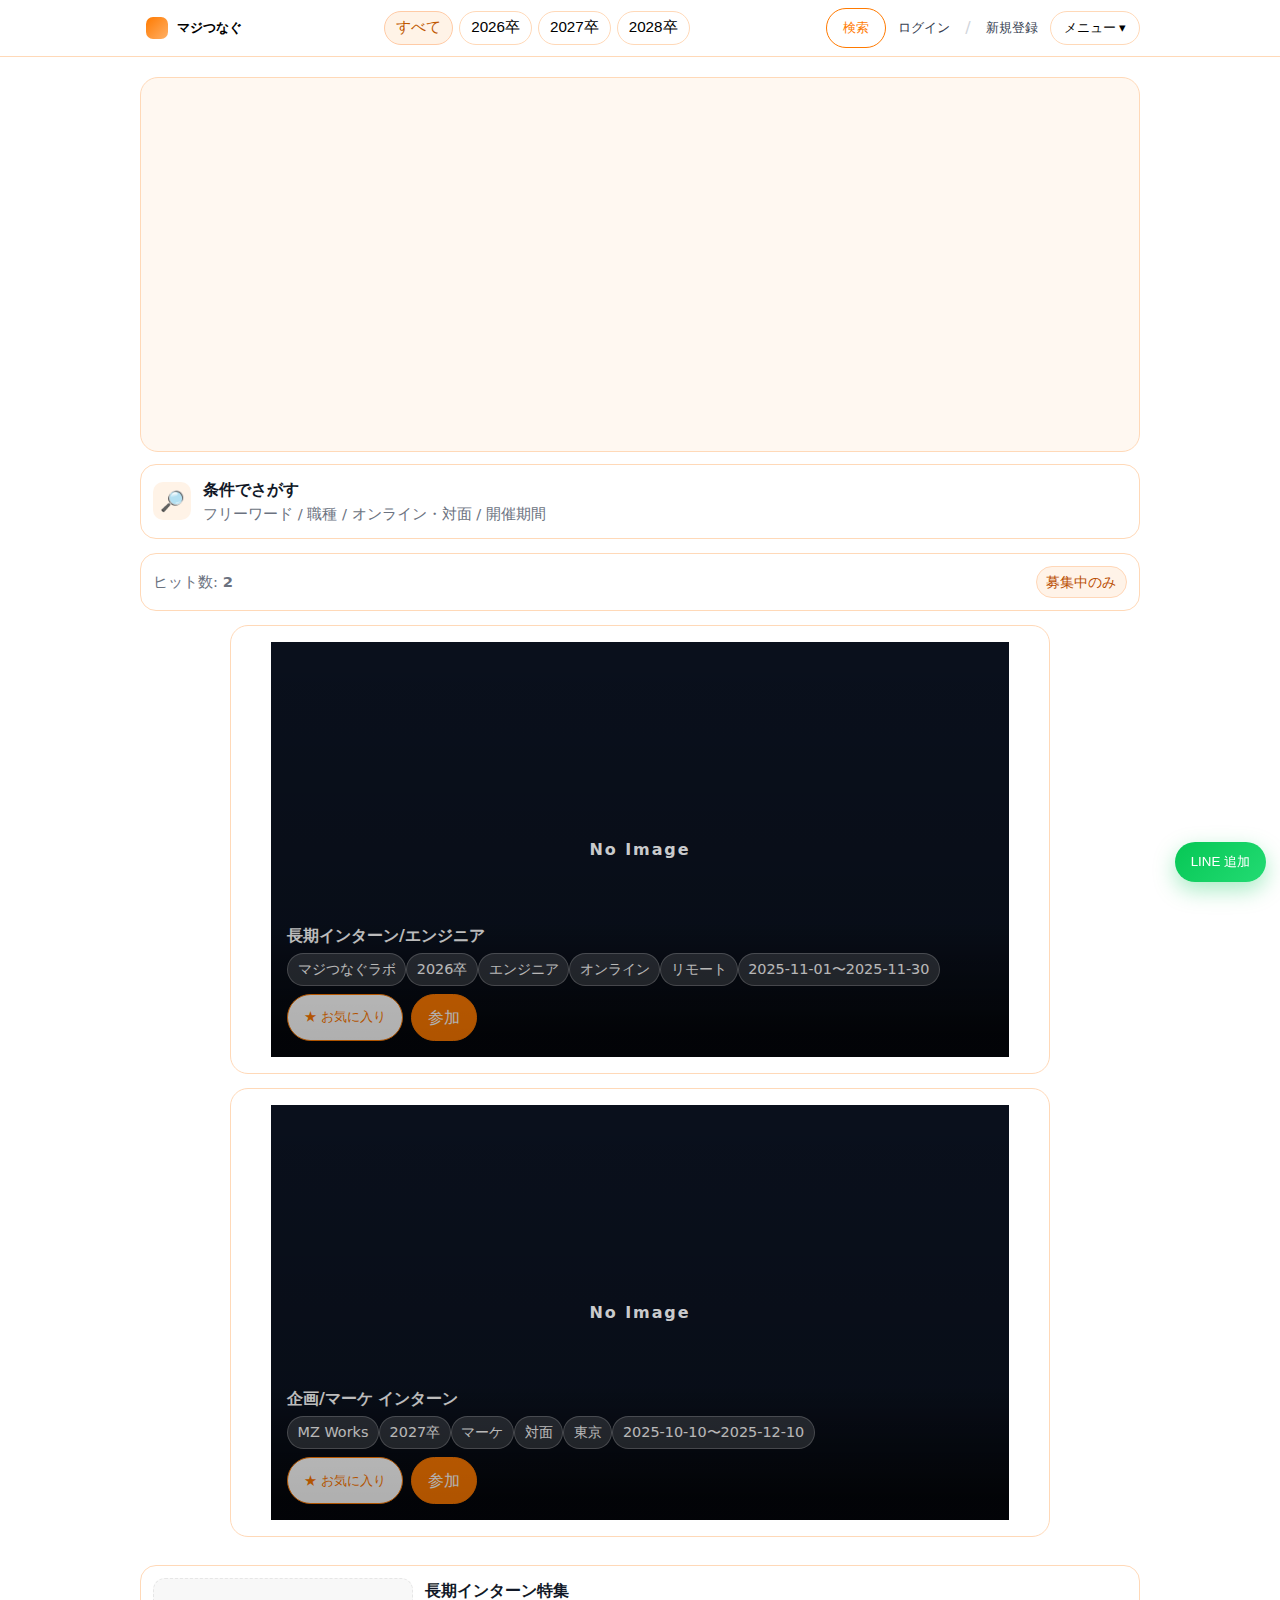
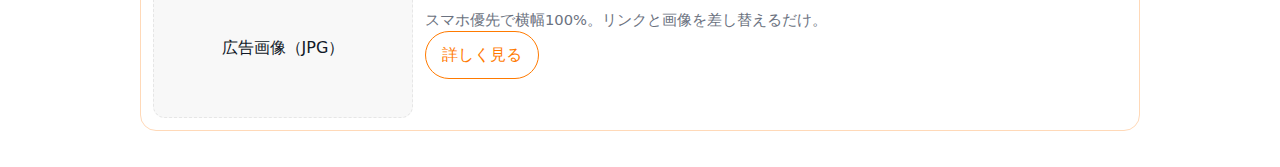
<file: index.html>
<!doctype html>
<html lang="ja">
<head>
  <meta charset="utf-8"/>
  <meta name="viewport" content="width=device-width,initial-scale=1,viewport-fit=cover"/>
  <title>マジつなぐ | 長期インターン・イベント紹介</title>
  <link rel="stylesheet" href="./style.css"/>
  <link rel="icon" href="data:image/svg+xml,<svg xmlns=%22http://www.w3.org/2000/svg%22 viewBox=%220 0 100 100%22><rect rx=%2222%22 width=%22100%22 height=%22100%22 fill=%22%23ff7a00%22/></svg>">
</head>
<body>

<!-- ===== ヘッダー（スマホ優先の1行） ===== -->
<header class="site-header">
  <div class="container hdr">
    <button id="brand" class="brand" aria-label="ホームへ">
      <span class="dot"></span><strong>マジつなぐ</strong>
    </button>

    <!-- 卒年チップ -->
    <nav class="yearchips-hdr" id="yearChipsHdr"></nav>

    <!-- 右側操作 -->
    <div class="hdr-actions">
      <button id="openSearch" class="btn pill">検索</button>
      <button id="btnLogin"  class="link">ログイン</button><span class="sep">/</span>
      <button id="btnSignup" class="link">新規登録</button>
      <span id="who" class="who" hidden></span>
      <button id="btnLogout" class="link" hidden>ログアウト</button>

      <div class="menu-wrap">
        <button class="menu-btn" id="menuBtn">メニュー ▾</button>
        <div class="menu" id="menu">
          <button data-open="home" class="home-item">ホームへ</button>
          <div class="sep"></div>
          <button data-open="materials">資料請求/お問い合わせ</button>
          <button data-open="profile">プロフィール</button>
          <button data-open="admin">管理（投稿/承認/CSV）</button>
          <div class="sep"></div>
          <button data-open="terms">利用規約</button>
          <button data-open="privacy">プライバシー</button>
          <button data-open="about">会社情報</button>
        </div>
      </div>
    </div>
  </div>
</header>

<main class="container main">

  <!-- ヒーロー訴求（上の大きな余白を排除） -->
  <section class="hero">
    <a id="heroLink" class="hero-img" target="_blank" rel="noopener" aria-label="訴求広告（画像差し替え可）"></a>
  </section>

  <!-- 検索ランチャー（タップ→ポップ表示） -->
  <section class="card search-launch" id="searchLaunch" role="button" tabindex="0" aria-label="検索条件を開く">
    <div class="search-launch__inner">
      <div class="search-launch__icon">🔎</div>
      <div class="search-launch__text">
        <div class="search-launch__title">条件でさがす</div>
        <div class="search-launch__hint">フリーワード / 職種 / オンライン・対面 / 開催期間</div>
      </div>
    </div>
  </section>

  <!-- 状態バー -->
  <section class="card card--tight">
    <div class="flex-between">
      <div class="small">ヒット数: <strong id="count">0</strong></div>
      <div id="activeChips" class="chipbar"></div>
    </div>
  </section>

  <!-- 一覧：1カラム・大きめ・左右に余白を付けて読みやすく -->
  <section id="cards" class="stack-cards"></section>
  <div id="pager" class="pager"></div>

  <!-- 下段 訴求ボックス -->
  <section class="card card--tight">
    <div class="adbox">
      <div class="ad-img" id="adImg">広告画像（JPG）</div>
      <div class="ad-body">
        <div class="ad-title">長期インターン特集</div>
        <div class="ad-desc small">スマホ優先で横幅100%。リンクと画像を差し替えるだけ。</div>
        <div class="actions"><a id="adLink" class="btn pill" target="_blank" rel="noopener">詳しく見る</a></div>
      </div>
    </div>
  </section>
</main>

<!-- ===== LINE 友だち追加（常時ボタン + ポップ） ===== -->
<button class="line-fab" id="openLine">LINE 追加</button>
<div id="lineModal" class="modal" aria-hidden="true">
  <div class="modal__dialog modal--line" role="dialog" aria-modal="true" aria-labelledby="lineTitle">
    <button class="modal__close" data-close="lineModal" aria-label="閉じる">×</button>
    <div class="modal__body">
      <h3 id="lineTitle" style="margin-top:4px">LINE 公式アカウント</h3>
      <!-- 1) 公式プロフィールページを iframe で埋め込み（PC/Androidで有効） -->
      <iframe id="lineFrame" class="line-frame" title="LINE Profile" referrerpolicy="no-referrer"></iframe>
      <!-- 2) リンク/QR のフォールバック -->
      <div class="line-fallback">
        <a id="lineLink" class="btn pill fill" target="_blank" rel="noopener">LINE を開く</a>
        <img id="lineQR" alt="LINE QR" class="line-qr"/>
        <p class="small" style="text-align:center;color:#6b7280">※ iPhoneの一部環境ではプロフィールの埋め込みが表示されないため、上のボタンかQRから追加してください。</p>
      </div>
    </div>
  </div>
</div>

<!-- ===== 検索ポップ ===== -->
<div id="searchPop" class="modal" aria-hidden="true">
  <div class="modal__dialog modal--search" role="dialog" aria-modal="true" aria-labelledby="spTitle">
    <button class="modal__close" id="spClose" aria-label="閉じる">×</button>
    <div class="modal__body">
      <h3 id="spTitle">検索条件</h3>
      <form id="searchForm" class="form">
        <label>フリーワード<input id="sp_q" class="ipt" placeholder="会社 / タイトル / 説明 / タグ"></label>
        <label>職種
          <select id="sp_jobType" class="ipt">
            <option value="">指定なし</option><option>エンジニア</option><option>デザイナー</option><option>マーケ</option><option>営業</option>
          </select>
        </label>
        <div class="checks">
          <label><input type="checkbox" id="sp_modeOnline"> オンライン</label>
          <label><input type="checkbox" id="sp_modeOffline"> 対面</label>
          <label class="switch"><input type="checkbox" id="sp_onlyOpen" checked> 募集中のみ</label>
          <label><input type="checkbox" id="sp_favOnly"> ★お気に入りのみ</label>
        </div>
        <div class="range">
          <div class="range__label">開催期間</div>
          <div class="range__inputs">
            <input type="date" id="sp_start" class="ipt" aria-label="開始日">
            <span class="range__wave">〜</span>
            <input type="date" id="sp_end" class="ipt" aria-label="終了日">
          </div>
        </div>
        <div class="grid-2">
          <label>並び順
            <select id="sp_sort" class="ipt">
              <option value="new">新着順</option><option value="old">古い順</option>
              <option value="wageDesc">時給 高→低</option><option value="wageAsc">時給 低→高</option>
            </select>
          </label>
          <label>1ページ表示件数
            <select id="sp_pageSize" class="ipt"><option>5</option><option selected>6</option><option>10</option></select>
          </label>
        </div>
        <div class="actions">
          <button class="btn pill" type="button" id="spClear">クリア</button>
          <button class="btn pill fill" type="submit">この条件で検索</button>
        </div>
      </form>
    </div>
  </div>
</div>

<!-- ===== 求人詳細 ===== -->
<div id="jobModal" class="modal" aria-hidden="true">
  <div class="modal__dialog" role="dialog" aria-modal="true" aria-labelledby="jobModalTitle">
    <button class="modal__close" id="jobModalClose" aria-label="閉じる">×</button>
    <div class="modal__body" style="padding:0">
      <div class="modal__imgWrap"><img id="jobModalImg" alt=""></div>
      <div class="modal__body" style="padding:16px">
        <h3 id="jobModalTitle"></h3>
        <div id="jobModalMeta" class="meta" style="margin:.5rem 0"></div>
        <p id="jobModalDesc" class="small"></p>
        <div class="actions">
          <button id="jobModalFav" class="btn pill">★ お気に入り</button>
          <a id="jobModalJoin" class="btn pill fill" target="_blank" rel="noopener">参加</a>
        </div>
      </div>
    </div>
  </div>
</div>

<!-- ===== 全画面モーダル群（プロフィール/管理/お問い合わせ/規約など） ===== -->
<!-- 省略なく全部入ってます（前回版の機能はそのまま） -->
<div id="authModal" class="modal modal--full" aria-hidden="true">
  <div class="modal__dialog modal__dialog--full" role="dialog" aria-modal="true">
    <div class="fullbar fullbar--home">
      <button class="fullbar-home" data-fullhome>ホームへ</button>
      <button class="modal__close" id="authClose" aria-label="閉じる">×</button>
    </div>
    <div class="modal__body">
      <h3 id="authTitle">ログイン</h3>
      <div id="loginBox" class="grid-2">
        <label>メール<input id="authEmail" class="ipt" type="email"></label>
        <label>パスワード<input id="authPass" class="ipt" type="password" placeholder="8文字以上"></label>
        <div class="col-2 small"><a id="openForgot" class="link">パスワードをお忘れの方はこちら</a></div>
        <div class="actions col-2"><button id="doLogin" class="btn pill">ログイン</button></div>
      </div>
      <h3 style="margin-top:18px">新規登録</h3>
      <div id="signupBox" class="grid-2">
        <label>氏名<input id="sgName" class="ipt"></label>
        <label>大学名<input id="sgUniv" class="ipt"></label>
        <label>メール<input id="sgEmail" class="ipt" type="email"></label>
        <label>パスワード<input id="sgPass" class="ipt" type="password" placeholder="8文字以上"></label>
        <div class="actions col-2"><button id="doSignup" class="btn pill fill">この内容で登録</button></div>
      </div>
      <div id="authHint" class="small" style="margin-top:6px;color:#6b7280"></div>
    </div>
  </div>
</div>

<div id="forgotModal" class="modal modal--full" aria-hidden="true">
  <div class="modal__dialog modal__dialog--full" role="dialog" aria-modal="true">
    <div class="fullbar fullbar--home">
      <button class="fullbar-home" data-fullhome>ホームへ</button>
      <button class="modal__close" data-close="forgotModal" aria-label="閉じる">×</button>
    </div>
    <div class="modal__body">
      <h3>パスワード再設定</h3>
      <div id="verifyBox" class="grid-2">
        <label>氏名<input id="fgName" class="ipt"></label>
        <label>大学名<input id="fgUniv" class="ipt"></label>
        <label class="col-2">メール<input id="fgEmail" class="ipt" type="email"></label>
        <div class="actions col-2"><button id="doVerify" class="btn pill fill">本人確認</button></div>
      </div>
      <div id="resetBox" class="grid-2" style="display:none">
        <label class="col-2">新しいパスワード<input id="fgNewPass" class="ipt" type="password" placeholder="8文字以上"></label>
        <div class="actions col-2"><button id="doReset" class="btn pill fill">再設定する</button></div>
      </div>
      <div id="fgHint" class="small" style="margin-top:6px;color:#6b7280"></div>
    </div>
  </div>
</div>

<div id="profileModal" class="modal modal--full" aria-hidden="true">
  <div class="modal__dialog modal__dialog--full" role="dialog" aria-modal="true">
    <div class="fullbar fullbar--home">
      <button class="fullbar-home" data-fullhome>ホームへ</button>
      <button class="modal__close" data-close="profileModal" aria-label="閉じる">×</button>
    </div>
    <div class="modal__body">
      <h3>プロフィール</h3>
      <div class="grid-2">
        <label>名前<input id="pfName" class="ipt"></label>
        <label>大学/学校<input id="pfUniv" class="ipt"></label>
        <label>学年/卒年
          <select id="pfGrade" class="ipt"><option>2026</option><option>2027</option><option>2028</option></select>
        </label>
        <label>希望職種<input id="pfRole" class="ipt"></label>
        <label class="col-2">URL<input id="pfLinks" class="ipt" placeholder="https://..."></label>
        <label class="col-2">自己PR<textarea id="pfPR" class="ipt" rows="5"></textarea></label>
      </div>
      <div class="small">※ 保存するとユーザーCSVにも自動反映。</div>
      <div class="actions"><button id="pfSave" class="btn pill fill">保存</button></div>
    </div>
  </div>
</div>

<div id="materialsModal" class="modal modal--full" aria-hidden="true">
  <div class="modal__dialog modal__dialog--full" role="dialog" aria-modal="true">
    <div class="fullbar fullbar--home">
      <button class="fullbar-home" data-fullhome>ホームへ</button>
      <button class="modal__close" data-close="materialsModal" aria-label="閉じる">×</button>
    </div>
    <div class="modal__body">
      <h3>資料請求 / お問い合わせ・バグ報告</h3>
      <div class="grid-2">
        <label>会社名<input id="mtCompany" class="ipt"></label>
        <label>ご担当者名<input id="mtPerson" class="ipt"></label>
        <label>携帯電話番号<input id="mtPhone" class="ipt" inputmode="tel" placeholder="090-xxxx-xxxx"></label>
        <label>メールアドレス<input id="mtEmail" class="ipt" type="email"></label>
        <label class="col-2">お問い合わせ内容<textarea id="mtBody" class="ipt" rows="6" placeholder="資料請求 / バグ報告 など自由記述"></textarea></label>
      </div>
      <label class="agree"><input type="checkbox" id="mtAgree"> プライバシーポリシーに同意する</label>
      <div class="actions"><button class="btn pill" data-close="materialsModal">閉じる</button><button id="mtSend" class="btn pill fill">送信</button></div>
      <div class="small">※ 送信するとお問い合わせCSVに追記されます。</div>
    </div>
  </div>
</div>

<div id="adminModal" class="modal modal--full" aria-hidden="true">
  <div class="modal__dialog modal__dialog--full" role="dialog" aria-modal="true">
    <div class="fullbar fullbar--home">
      <button class="fullbar-home" data-fullhome>ホームへ</button>
      <button class="modal__close" data-close="adminModal" aria-label="閉じる">×</button>
    </div>
    <div class="modal__body">
      <h3>管理</h3>
      <div id="adminGate">
        <label>パスワード</label>
        <input id="adminPass" class="ipt" type="password" placeholder="8桁英数字">
        <button id="enterAdmin" class="btn pill fill">入る</button>
        <div class="small">既定パスワード: <code>Maji2025</code></div>
      </div>

      <div id="adminBody" style="display:none">
        <h4>新規投稿</h4>
        <div class="grid-2">
          <label>会社名<input id="sCompany" class="ipt"></label>
          <label>タイトル<input id="sTitle" class="ipt"></label>
          <label>職種<select id="sJobType" class="ipt"><option>エンジニア</option><option>デザイナー</option><option>マーケ</option><option>営業</option></select></label>
          <label>開催モード<select id="sMode" class="ipt"><option>オンライン</option><option>対面</option></select></label>
          <label>会場/勤務地<input id="sPlace" class="ipt"></label>
          <label>開催開始<input id="sDateStart" type="date" class="ipt"></label>
          <label>開催終了<input id="sDateEnd" type="date" class="ipt"></label>
          <label>時給（任意）<input id="sWage" type="number" class="ipt"></label>
          <label>週日数（任意）<input id="sWeek" type="number" class="ipt"></label>
          <label class="col-2">タグ<input id="sTags" class="ipt" placeholder="カンマ区切り"></label>
          <label class="col-2">概要<textarea id="sDesc" class="ipt" rows="4"></textarea></label>
          <label class="col-2">応募URL<input id="sApply" class="ipt" placeholder="https://..."></label>
          <label class="col-2">画像URL（1枚）<input id="sImage" class="ipt" placeholder="https://...jpg"></label>
        </div>
        <div class="actions"><button id="submitJob" class="btn pill fill">投稿（承認待ち）</button></div>

        <h4 style="margin-top:18px">承認</h4>
        <div id="adminList" class="admin-list"></div>

        <h4 style="margin-top:18px">CSVエクスポート</h4>
        <div class="grid-2">
          <a id="csvUsers" class="btn pill" download="users.csv">ユーザーCSV</a>
          <a id="csvContacts" class="btn pill" download="contacts.csv">お問い合わせCSV</a>
        </div>
      </div>
    </div>
  </div>
</div>

<!-- 各種全画面(規約/プラ/会社情報) -->
<div id="termsModal" class="modal modal--full" aria-hidden="true">
  <div class="modal__dialog modal__dialog--full"><div class="fullbar fullbar--home"><button class="fullbar-home" data-fullhome>ホームへ</button><button class="modal__close" data-close="termsModal">×</button></div><div class="modal__body"><h3>利用規約</h3><p class="small">ダミー本文</p></div></div>
</div>
<div id="privacyModal" class="modal modal--full" aria-hidden="true">
  <div class="modal__dialog modal__dialog--full"><div class="fullbar fullbar--home"><button class="fullbar-home" data-fullhome>ホームへ</button><button class="modal__close" data-close="privacyModal">×</button></div><div class="modal__body"><h3>プライバシー</h3><p class="small">ダミー本文</p></div></div>
</div>
<div id="aboutModal" class="modal modal--full" aria-hidden="true">
  <div class="modal__dialog modal__dialog--full"><div class="fullbar fullbar--home"><button class="fullbar-home" data-fullhome>ホームへ</button><button class="modal__close" data-close="aboutModal">×</button></div><div class="modal__body"><h3>会社情報</h3><p class="small">ダミー本文</p></div></div>
</div>

<script src="./script.js" defer></script>
</body>
</html>
</file>
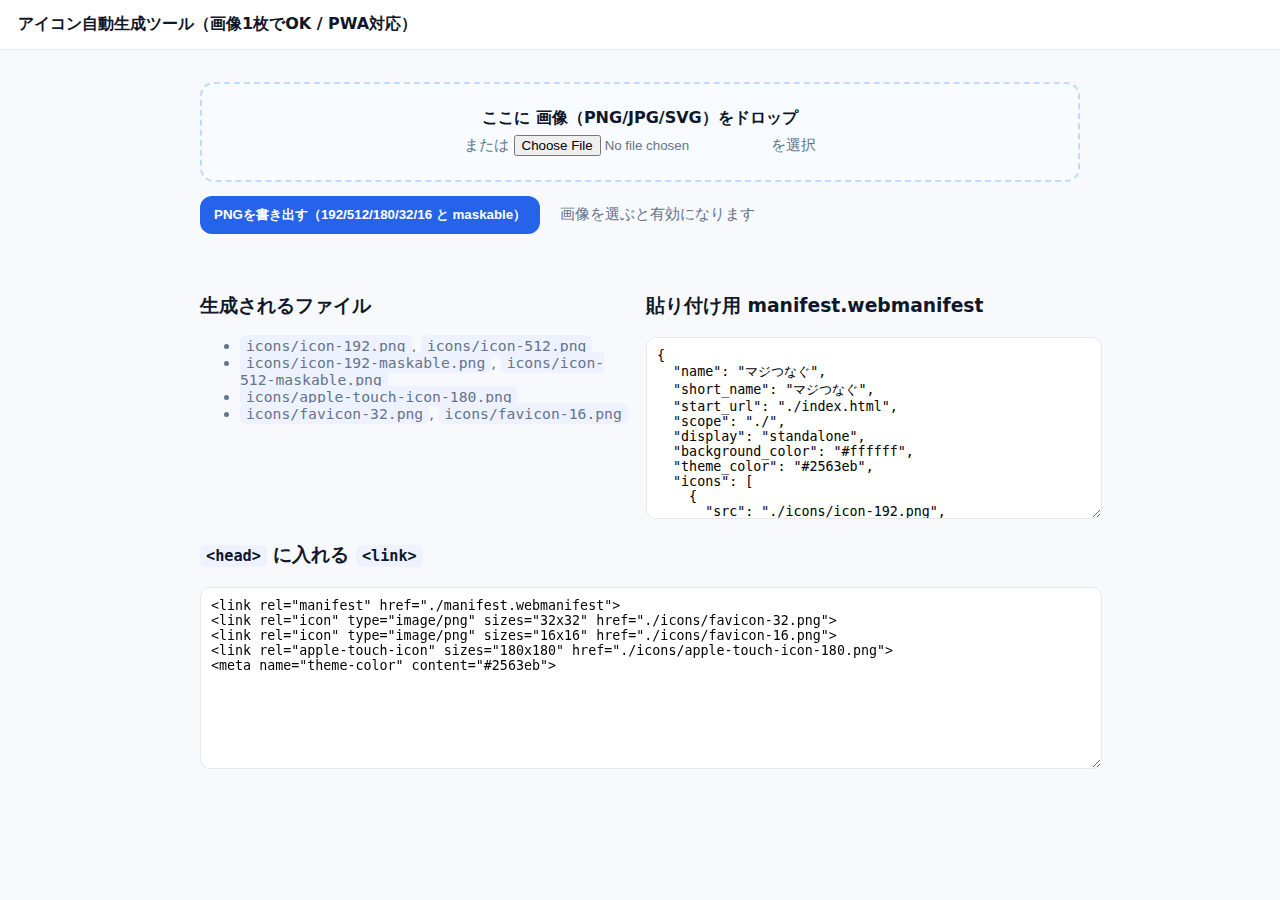
<file: make-icons.html>
<!doctype html>
<html lang="ja"><meta charset="utf-8">
<title>アイコン自動生成（画像1枚でOK）</title>
<style>
  :root{--pri:#2563eb}
  body{font-family:system-ui,-apple-system,"Segoe UI",Roboto,"Noto Sans JP",sans-serif;margin:0;background:#f7f9fc;color:#0f172a}
  header{background:#fff;border-bottom:1px solid #e5e7eb;padding:14px 18px;font-weight:800}
  main{max-width:880px;margin:0 auto;padding:18px}
  .zone{border:2px dashed #bfdbfe;background:#f8fbff;border-radius:14px;padding:24px;text-align:center}
  .zone.over{background:#eef6ff}
  .row{margin:14px 0}
  button{background:var(--pri);color:#fff;border:0;border-radius:12px;padding:10px 14px;font-weight:700;cursor:pointer}
  .hint{font-size:.92rem;color:#64748b}
  textarea{width:100%;min-height:160px;border:1px solid #e5e7eb;border-radius:10px;padding:10px;background:#fff}
  .grid{display:grid;grid-template-columns:1fr 1fr;gap:12px}
  @media(max-width:760px){.grid{grid-template-columns:1fr}}
  .preview{display:grid;grid-template-columns:repeat(6,100px);gap:10px;overflow:auto;padding:6px}
  .tile{background:#fff;border:1px solid #e5e7eb;border-radius:12px;padding:8px;text-align:center}
  .tile img{width:72px;height:72px;object-fit:cover;border-radius:12px}
  code{background:#eef2ff;padding:2px 6px;border-radius:6px}
</style>
<header>アイコン自動生成ツール（画像1枚でOK / PWA対応）</header>
<main>
  <div class="row zone" id="zone">
    <div style="font-weight:700;margin-bottom:6px">ここに 画像（PNG/JPG/SVG）をドロップ</div>
    <div class="hint">または <input id="file" type="file" accept="image/*,.svg"> を選択</div>
  </div>

  <div class="row">
    <button id="build" disabled>PNGを書き出す（192/512/180/32/16 と maskable）</button>
    <span class="hint">　画像を選ぶと有効になります</span>
  </div>

  <div class="row">
    <div class="preview" id="prev"></div>
  </div>

  <div class="grid">
    <div>
      <h3>生成されるファイル</h3>
      <ul class="hint">
        <li><code>icons/icon-192.png</code>, <code>icons/icon-512.png</code></li>
        <li><code>icons/icon-192-maskable.png</code>, <code>icons/icon-512-maskable.png</code></li>
        <li><code>icons/apple-touch-icon-180.png</code></li>
        <li><code>icons/favicon-32.png</code>, <code>icons/favicon-16.png</code></li>
      </ul>
    </div>
    <div>
      <h3>貼り付け用 manifest.webmanifest</h3>
      <textarea id="manifest" readonly></textarea>
    </div>
  </div>

  <div class="row">
    <h3><code>&lt;head&gt;</code> に入れる <code>&lt;link&gt;</code></h3>
    <textarea id="links" readonly></textarea>
  </div>
</main>

<script>
let loadedImg=null, isSVG=false, svgText="";
const zone=document.getElementById('zone');
const file=document.getElementById('file');
const btn=document.getElementById('build');
const prev=document.getElementById('prev');
const targets=[
  {name:'icon-192.png', w:192, mask:false},
  {name:'icon-512.png', w:512, mask:false},
  {name:'icon-192-maskable.png', w:192, mask:true},
  {name:'icon-512-maskable.png', w:512, mask:true},
  {name:'apple-touch-icon-180.png', w:180, mask:false},
  {name:'favicon-32.png', w:32, mask:false},
  {name:'favicon-16.png', w:16, mask:false}
];

const manifestTpl = () => JSON.stringify({
  name:"マジつなぐ",
  short_name:"マジつなぐ",
  start_url:"./index.html",
  scope:"./", display:"standalone",
  background_color:"#ffffff", theme_color:"#2563eb",
  icons:[
    {src:"./icons/icon-192.png", sizes:"192x192", type:"image/png", purpose:"any"},
    {src:"./icons/icon-512.png", sizes:"512x512", type:"image/png", purpose:"any"},
    {src:"./icons/icon-192-maskable.png", sizes:"192x192", type:"image/png", purpose:"maskable"},
    {src:"./icons/icon-512-maskable.png", sizes:"512x512", type:"image/png", purpose:"maskable"}
  ],
  shortcuts:[
    {name:"イベント投稿", short_name:"投稿", url:"./index.html#submit"},
    {name:"運営ダッシュボード", short_name:"運営", url:"./index.html#admin"}
  ]
}, null, 2);

const linksTpl = `
<link rel="manifest" href="./manifest.webmanifest">
<link rel="icon" type="image/png" sizes="32x32" href="./icons/favicon-32.png">
<link rel="icon" type="image/png" sizes="16x16" href="./icons/favicon-16.png">
<link rel="apple-touch-icon" sizes="180x180" href="./icons/apple-touch-icon-180.png">
<meta name="theme-color" content="#2563eb">`.trim();

function setTextAreas(){
  document.getElementById('manifest').value = manifestTpl();
  document.getElementById('links').value = linksTpl;
}
setTextAreas();

function enable(v){ btn.disabled=!v; }

async function loadFile(f){
  isSVG = f.type.includes('svg') || f.name.endsWith('.svg');
  if(isSVG){
    svgText = await f.text();
    const img = new Image();
    img.src = URL.createObjectURL(new Blob([svgText], {type:'image/svg+xml'}));
    await img.decode();
    loadedImg = img;
  }else{
    const img = new Image();
    img.src = URL.createObjectURL(f);
    await img.decode();
    loadedImg = img;
  }
  enable(true);
  drawPreview();
}

['dragenter','dragover','dragleave','drop'].forEach(ev=>{
  zone.addEventListener(ev, e=>{ e.preventDefault(); e.stopPropagation(); }, false);
});
zone.addEventListener('dragover', ()=> zone.classList.add('over'));
zone.addEventListener('dragleave', ()=> zone.classList.remove('over'));
zone.addEventListener('drop', e=>{
  zone.classList.remove('over');
  const f = e.dataTransfer.files[0]; if(f) loadFile(f);
});
file.addEventListener('change', e=>{ const f=e.target.files[0]; if(f) loadFile(f); });

function paintToCanvas(size, mask){
  // maskable は外周12%の安全域
  const pad = mask ? Math.round(size*0.12) : 0;
  const W=size, H=size, s = Math.min(W-2*pad, H-2*pad);
  const canvas = document.createElement('canvas'); canvas.width=W; canvas.height=H;
  const ctx = canvas.getContext('2d');
  ctx.clearRect(0,0,W,H);
  ctx.drawImage(loadedImg, pad, pad, s, s);
  return canvas;
}
function download(name, dataURL){
  const a=document.createElement('a'); a.href=dataURL; a.download=name; a.click();
}
function drawPreview(){
  prev.innerHTML="";
  for(const t of targets){
    const c = paintToCanvas(t.w, t.mask);
    const tile=document.createElement('div'); tile.className='tile';
    tile.innerHTML=`<div style="font-size:.8rem;margin-bottom:6px">${t.name}</div>`;
    const img=document.createElement('img'); img.src=c.toDataURL('image/png');
    tile.appendChild(img); prev.appendChild(tile);
  }
}

btn.addEventListener('click', ()=>{
  if(!loadedImg) return;
  // 画像群
  for(const t of targets){
    const c = paintToCanvas(t.w, t.mask);
    download(`icons/${t.name}`, c.toDataURL('image/png'));
  }
  // manifest と linkメモ
  const man = new Blob([manifestTpl()], {type:'application/json'});
  const a1 = document.createElement('a'); a1.href=URL.createObjectURL(man); a1.download='manifest.webmanifest'; a1.click();
  const linkTxt = new Blob([linksTpl], {type:'text/plain'});
  const a2 = document.createElement('a'); a2.href=URL.createObjectURL(linkTxt); a2.download='HEAD-links.txt'; a2.click();
  alert('ダウンロード完了：icons/ フォルダに保存し、manifestと<head>のlinkを反映してください。');
});
</script>
</file>
<file: style.css>
/* ===== Base ===== */
*,*::before,*::after{box-sizing:border-box}
html,body{margin:0}
:root{
  --primary:#ff7a00; --primary-weak:#fff3e7; --border:#ffd9b8;
  --text:#111827; --muted:#6b7280; --bg:#fff;
  --container: 1000px; --radius:16px;
}
body{font-family:system-ui,-apple-system,"Segoe UI",Roboto,"Noto Sans JP",sans-serif;color:var(--text);background:var(--bg);line-height:1.6}
.container{width:min(100% - 20px,var(--container));margin-inline:auto}
a{text-decoration:none;color:inherit}

/* ===== Controls ===== */
.btn{display:inline-flex;align-items:center;justify-content:center;gap:.4rem;padding:.62rem 1rem;border-radius:12px;border:1.5px solid var(--primary);background:#fff;color:var(--primary);cursor:pointer}
.btn.fill{background:var(--primary);color:#fff}
.pill{border-radius:999px}
.link{border:0;background:transparent;color:#374151;cursor:pointer}
.sep{color:#d1d5db;margin:0 .25rem}
.ipt{padding:.7rem .9rem;border:1.5px solid var(--border);border-radius:12px;background:#fff;width:100%}
.small{color:var(--muted);font-size:.92rem}

/* ===== Header ===== */
.site-header{position:sticky;top:0;background:#fff;border-bottom:1px solid var(--border);z-index:30}
.hdr{display:grid;grid-template-columns:auto 1fr auto;gap:8px;align-items:center;padding:.5rem 0}
.brand{display:flex;gap:.55rem;align-items:center;background:none;border:0;cursor:pointer}
.brand .dot{width:22px;height:22px;border-radius:7px;background:linear-gradient(135deg,var(--primary),#ffb066)}
.hdr-actions{display:flex;align-items:center;gap:.35rem}
.yearchips-hdr{display:flex;gap:.35rem;align-items:center;flex-wrap:wrap;justify-self:center}
.year-chip{padding:.35rem .7rem;border-radius:999px;border:1.5px solid var(--border);background:#fff;cursor:pointer;font-size:.95rem}
.year-chip.is-active{background:var(--primary-weak);border-color:#ffcba6;color:#c05800}
.menu-wrap{position:relative}
.menu-btn{padding:.45rem .8rem;border-radius:999px;border:1.5px solid var(--border);background:#fff;cursor:pointer}
.menu{position:absolute;right:0;top:44px;background:#fff;border:1.5px solid var(--border);border-radius:14px;box-shadow:0 12px 28px rgba(0,0,0,.08);min-width:260px;display:none;overflow:hidden}
.menu.show{display:block}
.menu button{display:block;width:100%;text-align:left;background:#fff;border:0;padding:.85rem 1rem;cursor:pointer}
.menu button:hover{background:var(--primary-weak)}
.menu .sep{height:1px;background:var(--border);margin:.25rem 0}
.menu .home-item{color:#c05800;font-weight:700}

/* ===== Layout ===== */
.main{padding:12px 0 22px}
.card{background:#fff;border:1.5px solid var(--border);border-radius:var(--radius);padding:14px;margin-bottom:14px}
.card--tight{padding:12px}
.flex-between{display:flex;align-items:center;justify-content:space-between}

/* ===== Hero / Ads ===== */
.hero{margin:8px 0 12px}
.hero-img{display:block;width:100%;aspect-ratio:16/6;border:1.5px solid var(--border);border-radius:18px;background:#fff8f1 url('') center/cover no-repeat}
.adbox{display:grid;grid-template-columns:1fr;gap:12px}
@media (min-width:900px){.adbox{grid-template-columns:260px 1fr}}
.ad-img{background:#f8f8f8;border:1.5px dashed #e6e6e6;border-radius:12px;min-height:140px;display:grid;place-items:center}
.ad-title{font-weight:700;margin-bottom:4px}

/* ===== Search launcher ===== */
.search-launch{padding:12px;border:1.5px solid var(--border);cursor:pointer;user-select:none;transition:background .15s,border-color .15s,transform .04s}
.search-launch:active{transform:scale(.996)}
.search-launch:hover{background:#fffaf5;border-color:#ffcba6}
.search-launch__inner{display:flex;align-items:center;gap:.75rem}
.search-launch__icon{width:38px;height:38px;border-radius:10px;display:grid;place-items:center;background:var(--primary-weak);color:#c05800;font-size:20px}
.search-launch__title{font-weight:700}
.search-launch__hint{color:#6b7280;font-size:.92rem}

/* ===== Chips / list ===== */
.chipbar{display:flex;gap:6px;flex-wrap:wrap}
.chip{padding:.25rem .6rem;border-radius:999px;border:1px solid #ffd7b8;background:#fff3e8;color:#b94d00;font-size:.86rem}

/* ===== Cards（1カラム・中央寄せ・読みやすい余白） ===== */
.stack-cards{display:grid;grid-template-columns:1fr;gap:14px;max-width:820px;margin:0 auto}
.card-item{width:100%;border-radius:18px;overflow:hidden;border:1.5px solid var(--border);background:#fff;cursor:pointer}
.card-photo{position:relative;overflow:hidden;background:#0b1220;aspect-ratio:16/9}
.card-photo img{position:absolute;inset:0;width:100%;height:100%;object-fit:cover;filter:brightness(.92)}
.card-photo.noimg::after{content:"No Image";position:absolute;inset:0;display:grid;place-items:center;color:#ffffffcc;font-weight:700;letter-spacing:.12em;background:linear-gradient(180deg,rgba(0,0,0,.12),rgba(0,0,0,.32))}
.card-photo .overlay{position:absolute;left:0;right:0;bottom:0;padding:16px;background:linear-gradient(180deg,rgba(0,0,0,0) 10%,rgba(0,0,0,.7) 85%);color:#fff}
.badge{display:inline-block;padding:.25rem .6rem;border-radius:999px;background:rgba(255,255,255,.16);border:1px solid rgba(255,255,255,.25);font-size:.9rem}

/* ===== Pager ===== */
.pager{display:flex;gap:8px;justify-content:center;margin:14px 0}
.pager button{min-width:40px;padding:.55rem .85rem;border-radius:12px;border:1.5px solid var(--border);background:#fff;cursor:pointer}
.pager button.is-active{background:var(--primary-weak);border-color:#ffcba6;color:#c05800}

/* ===== Modal common ===== */
.modal{position:fixed;inset:0;background:rgba(15,23,42,.55);display:none;place-items:center;z-index:60;padding:16px}
.modal.show,[aria-hidden="false"].modal{display:grid}
.modal__dialog{width:min(100%,740px);background:#fff;border-radius:18px;box-shadow:0 20px 60px rgba(2,6,23,.25);overflow:hidden;position:relative;border:1.5px solid var(--border)}
.modal__close{position:absolute;right:10px;top:8px;width:36px;height:36px;border-radius:8px;border:1.5px solid var(--border);background:#fff;cursor:pointer;font-size:20px}
.modal__body{padding:16px}
.modal__imgWrap{width:100%;aspect-ratio:16/9;background:#f3f4f6;display:grid;place-items:center}
.modal__imgWrap img{width:100%;height:100%;object-fit:cover}

/* ===== LINE modal ===== */
.modal--line{width:min(100%,560px)}
.line-frame{width:100%;height:480px;border:1.5px solid var(--border);border-radius:12px}
.line-fallback{display:grid;gap:10px;margin-top:10px;justify-items:center}
.line-qr{width:180px;height:180px;object-fit:contain;border:1px dashed #e5e7eb;border-radius:10px}

/* フローティング LINE ボタン */
.line-fab{position:fixed;right:14px;bottom:18px;z-index:50;border:0;background:linear-gradient(135deg,#06c755,#23db73);color:#fff;padding:.7rem 1rem;border-radius:999px;box-shadow:0 8px 22px rgba(6,199,85,.35);cursor:pointer}

/* ===== Fullscreen modal ===== */
.modal--full{padding:0}
.modal__dialog--full{width:100%;height:100%;border-radius:0;border:0;display:flex;flex-direction:column}
.fullbar{display:flex;align-items:center;justify-content:space-between;padding:10px 12px;border-bottom:1px solid var(--border);background:linear-gradient(90deg,#fff,#fff7ef)}
.fullbar-home{border:1.5px solid var(--primary);color:#fff;background:var(--primary);border-radius:10px;padding:.45rem .8rem;cursor:pointer}
body.full-open .main, body.full-open .search-launch, body.full-open .card--tight{display:none}

/* Admin list */
.admin-list .admin-item{display:flex;gap:.6rem;align-items:center;padding:.5rem;border-bottom:1px solid #f1e5da}
</file>
